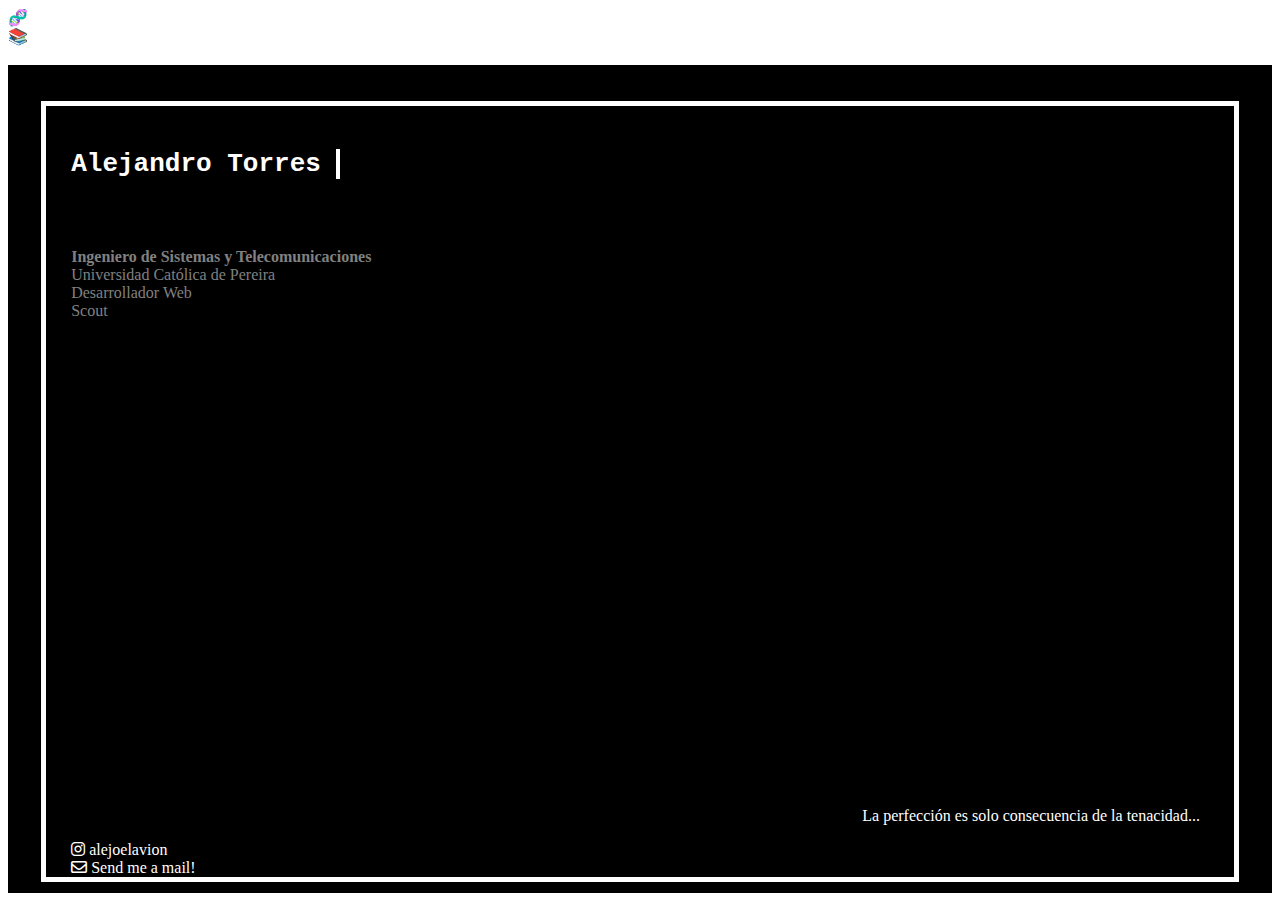
<file: index.html>
<!DOCTYPE html>
<html lang="en">
<head>
    <meta charset="UTF-8">
    <meta name="viewport" content="width=device-width, initial-scale=1.0">
    <title>Portfolio</title>

    <link rel="icon" href="static/favicon.svg" type="image/x-icon">


    <!--css-->
    <link rel="stylesheet" href="styles.css">
    <!--BOOTSTRAP-->
    <link href="https://cdn.jsdelivr.net/npm/bootstrap@5.2.3/dist/css/bootstrap.min.css" rel="stylesheet" integrity="sha384-rbsA2VBKQhggwzxH7pPCaAqO46MgnOM80zW1RWuH61DGLwZJEdK2Kadq2F9CUG65" crossorigin="anonymous">
    <!--FONT AWESOME-->
    <link rel="stylesheet" href="https://cdnjs.cloudflare.com/ajax/libs/font-awesome/6.2.0/css/all.css"></link>

  </head>
<body>

  <nav class="navbar navbar-dark bg-dark">
    <div class="container-fluid" style="justify-content: center;">
    

      <a class="btn btn-primary" href="#">🧬
      </a>

      <div style="width: 5px;"></div>

        
        <a class="btn btn-success" href="adn.html">📚
        </a>
    

      <div style="width: 5px;"></div>

        <a class="btn btn-danger" href="projects.html">⚙
        </a>

    </div>
  </nav>

    <div id="adn">
    <br>
    <br>
      <div id="adninside" style="position: relative;">

      
        <h1 id="nombre">Alejandro Torres</h1>

        <br><br>



      <p style="color: gray;">
        <strong>
        Ingeniero de Sistemas y Telecomunicaciones
      </strong>
        <br>
        Universidad Católica de Pereira
        <br>  
        
        Desarrollador Web
        <br>
        Scout
        
      </p>
      <div style="position: absolute; bottom: 0; width: 95%;">
        
      <p style="text-align: right;">La perfección es solo consecuencia de la tenacidad...</p>

      <a href="https://www.instagram.com/alejoelavion/" target="_blank" style="text-decoration: none;">  <i class="fa-brands fa-instagram"></i> alejoelavion </a>
     <br>
      <a href="mailto:alejandro1.marin@ucp.edu.co" target="_blank" style="text-decoration: none;"><i class="fa-regular fa-envelope"></i> Send me a mail!</a>
      </div>
    </div>
    </div>

  
</body>
</html>
</file>
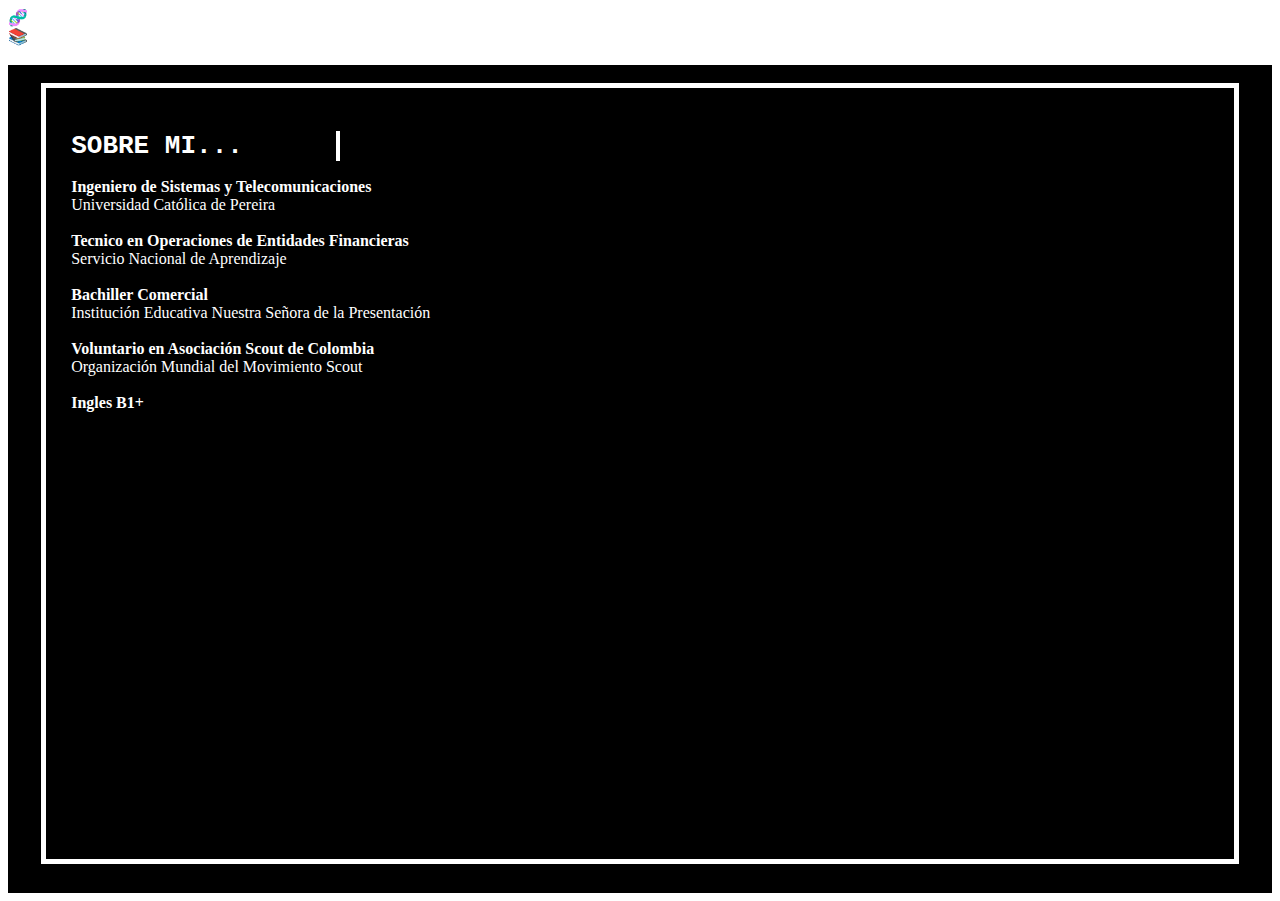
<file: adn.html>
<!DOCTYPE html>
<html lang="en">

    <meta charset="UTF-8">
    <meta name="viewport" content="width=device-width, initial-scale=1.0">
    <title>ADN</title>
    <link rel="icon" href="static/favicon.svg" type="image/x-icon">


    <!--css-->
    <link rel="stylesheet" href="styles.css">
    <!--BOOTSTRAP-->
    <link href="https://cdn.jsdelivr.net/npm/bootstrap@5.2.3/dist/css/bootstrap.min.css" rel="stylesheet" integrity="sha384-rbsA2VBKQhggwzxH7pPCaAqO46MgnOM80zW1RWuH61DGLwZJEdK2Kadq2F9CUG65" crossorigin="anonymous">
    <!--FONT AWESOME-->
    <link rel="stylesheet" href="https://cdnjs.cloudflare.com/ajax/libs/font-awesome/6.2.0/css/all.css"></link>


</head>
<body>

    <nav class="navbar navbar-dark bg-dark">
        <div class="container-fluid" style="justify-content: center;">
        
    
          <a class="btn btn-primary" href="index.html">🧬
          </a>
    
          <div style="width: 5px;"></div>
    
            
            <a class="btn btn-success" href="adn.html">📚
            </a>
          
    
          <div style="width: 5px;"></div>
    
            <a class="btn btn-danger" href="projects.html">⚙
            </a>
    
        </div>
      </nav>

      <div id="adn">
        <br>
        <div id="adninside" style="position: relative;">

        <H1 id="nombre">SOBRE MI...</H1>

        <p>
           <strong>Ingeniero de Sistemas y Telecomunicaciones </strong>  <br>
            Universidad Católica de Pereira <br> <br>

            <strong>Tecnico en Operaciones de Entidades Financieras </strong><br>
            Servicio Nacional de Aprendizaje <br> <br>

            <strong>Bachiller Comercial</strong> <br>
            Institución Educativa Nuestra Señora de la Presentación <br><br>

            <strong>Voluntario en Asociación Scout de Colombia</strong> <br>
            Organización Mundial del Movimiento Scout <br><br>

            <strong>Ingles B1+</strong>


        </p>

        </div>


      </div>
    
    
</body>
</html>
</file>
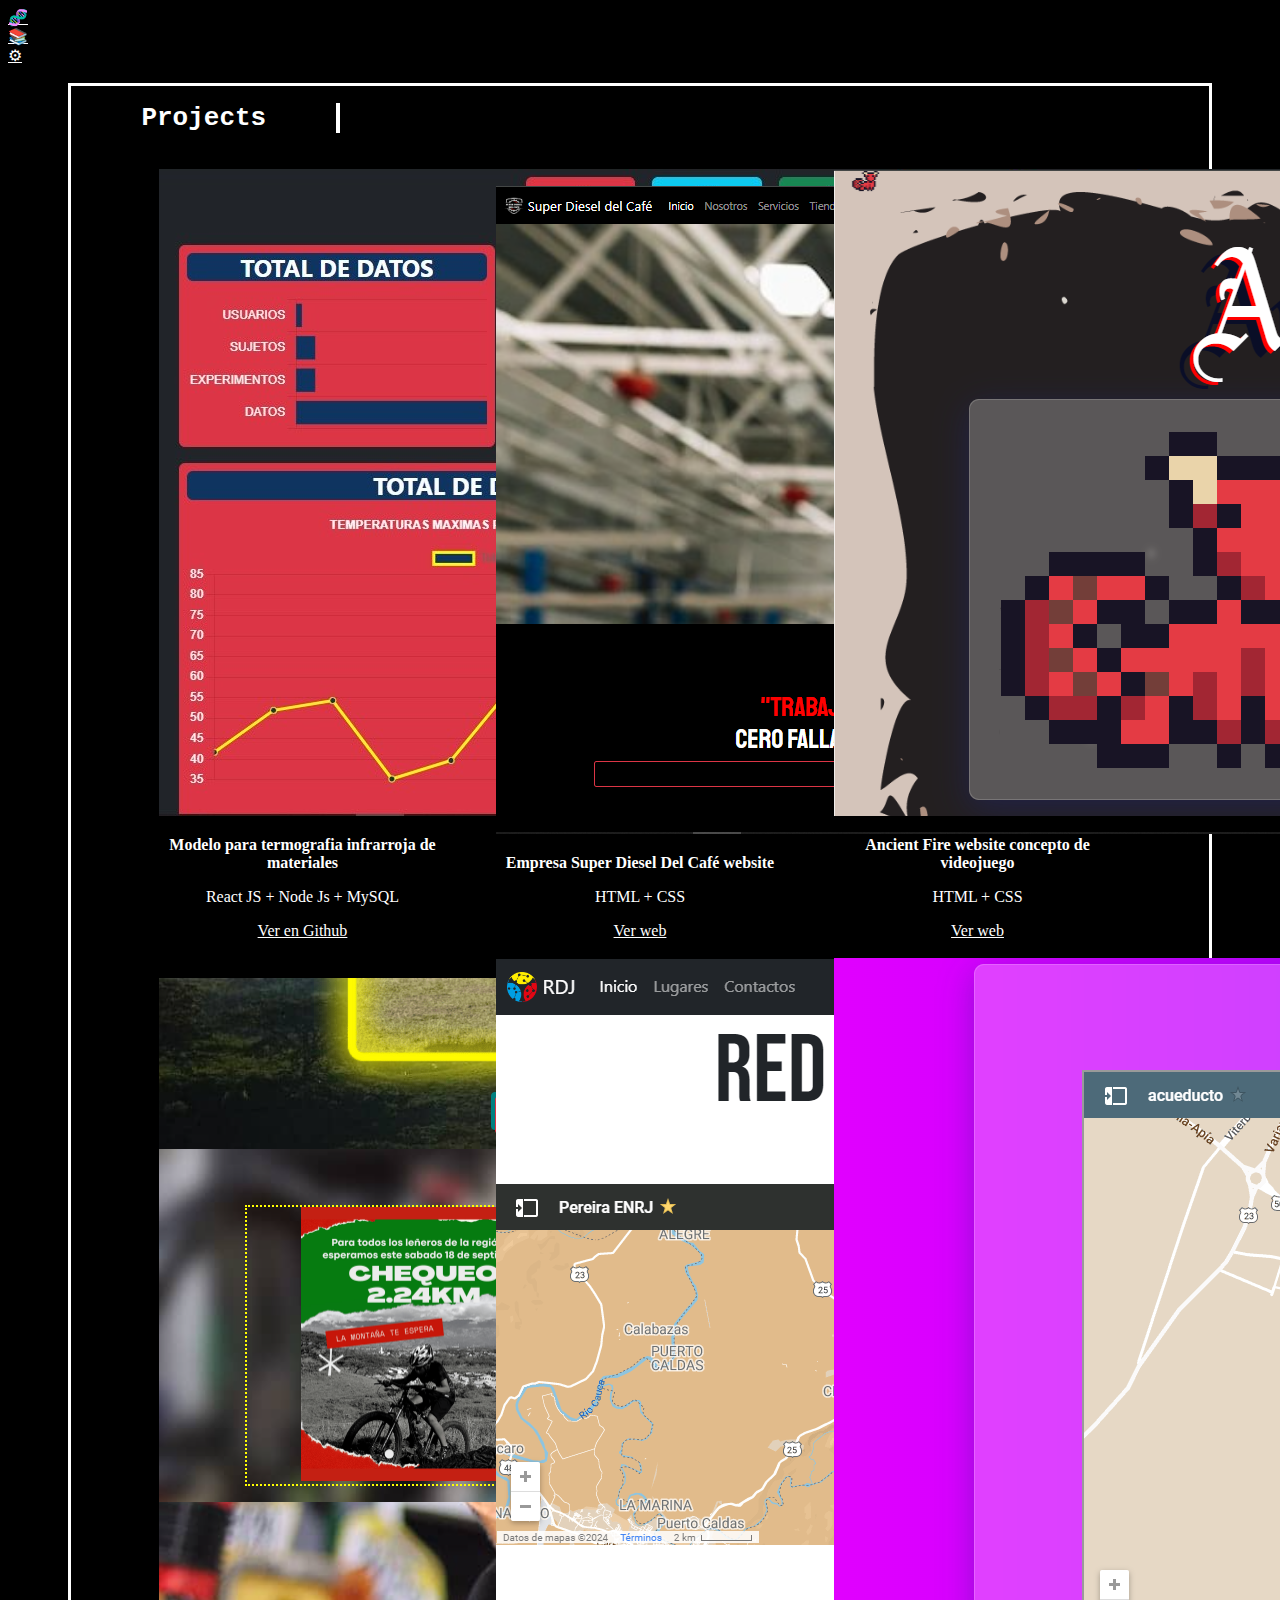
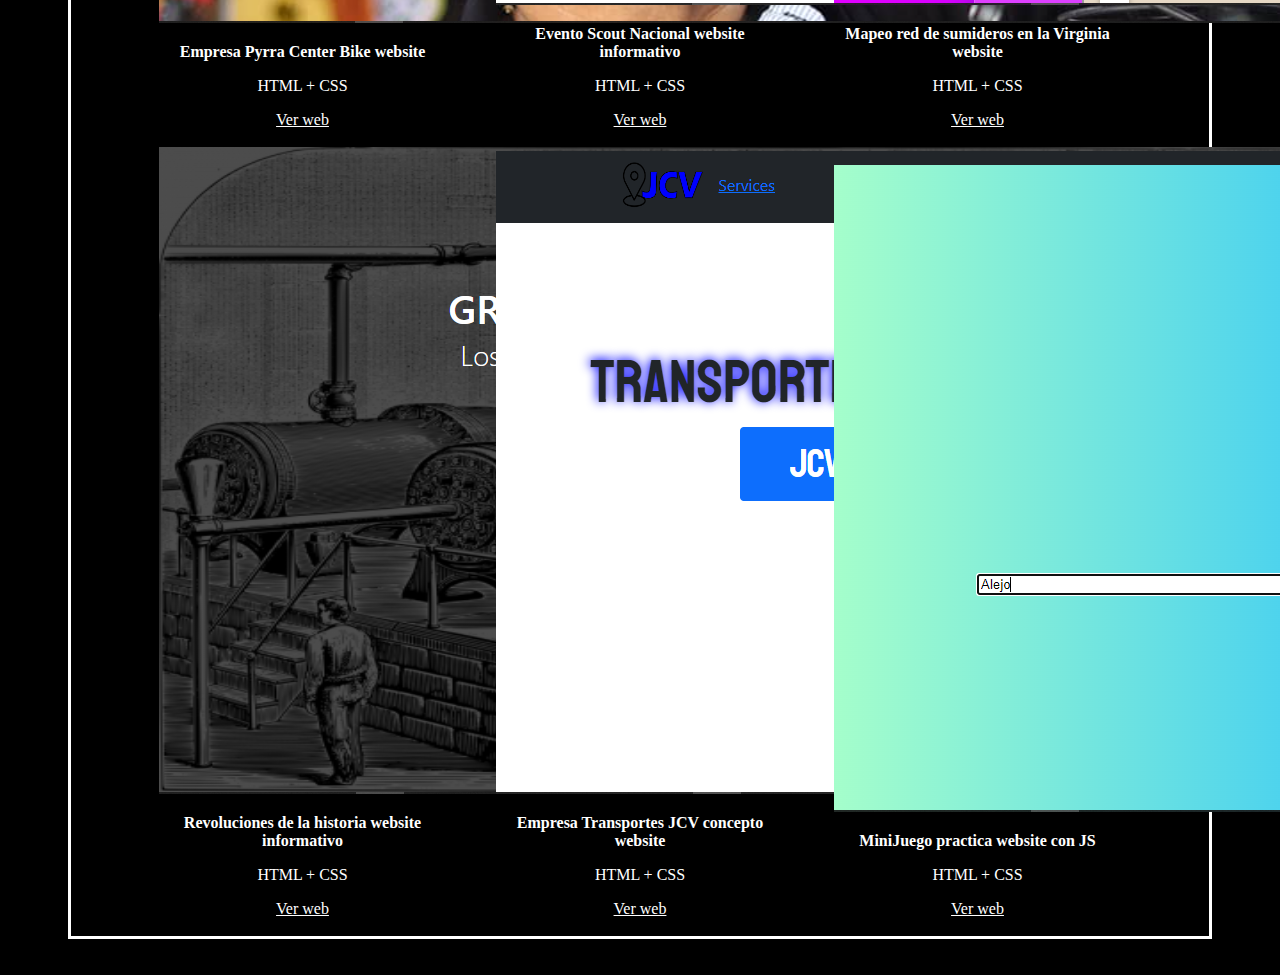
<file: projects.html>
<!DOCTYPE html>
<html lang="en">
<head>
    <meta charset="UTF-8">
    <meta name="viewport" content="width=device-width, initial-scale=1.0">
    <title>Projects</title>

    <link rel="icon" href="static/favicon.svg" type="image/x-icon">

     <!--css-->
     <link rel="stylesheet" href="styles.css">
     <!--BOOTSTRAP-->
     <link href="https://cdn.jsdelivr.net/npm/bootstrap@5.2.3/dist/css/bootstrap.min.css" rel="stylesheet" integrity="sha384-rbsA2VBKQhggwzxH7pPCaAqO46MgnOM80zW1RWuH61DGLwZJEdK2Kadq2F9CUG65" crossorigin="anonymous">
     <!--FONT AWESOME-->
     <link rel="stylesheet"  href="https://use.fontawesome.com/releases/v5.8.1/css/all.css" integrity="sha384-50oBUHEmvpQ+1lW4y57PTFmhCaXp0ML5d60M1M7uH2+nqUivzIebhndOJK28anvf" crossorigin="anonymous">

</head>
<body style="background-color: black;">

  <nav class="navbar navbar-dark bg-dark">
    <div class="container-fluid" style="justify-content: center;">
    

      <a class="btn btn-primary" href="index.html">🧬
      </a>

      <div style="width: 5px;"></div>

      
        <a class="btn btn-success" href="adn.html">📚
        </a>
    
      <div style="width: 5px;"></div>

        <a class="btn btn-danger" href="projects.html">⚙
        </a>

    </div>
  </nav>

  <br>

  <div id="adn">


  <div id="projects">

    <h1 id="nombre">Projects</h1>

    <br>

    <div class="card text-light" style="width: 18rem; display: inline-block; margin-left: 2%;margin-right: 2%;">
        <img src="static/projects/colectivo.jpg" class="card-img-top" alt="...">
        <div class="card-body" style="background-color: black;">
          
          <strong><p class="card-text">Modelo para termografia infrarroja de materiales</p></strong>
          <p>React JS + Node Js + MySQL</p>
          <a href="#" class="btn btn-danger">Ver en Github</a>
          </div>

    </div>

    <div class="card text-light" style="width: 18rem; display: inline-block;margin-left: 2%;margin-right: 2%;">
        <img src="static/projects/superdiesel.png" class="card-img-top" alt="...">
        <div class="card-body" style="background-color: black;">
            <strong><p class="card-text">Empresa Super Diesel Del Café website</p></strong>
            <p>HTML + CSS</p>
            <a href="https://icebreaker26.github.io/SuperDieseldelCafe/index.html" target="_blank" class="btn btn-danger">Ver web</a>
            </div>
    </div>

    <div class="card text-light" style="width: 18rem; display: inline-block;margin-left: 2%;margin-right: 2%;">
        <img src="static/projects/ancientfire.png" class="card-img-top" alt="...">
        <div class="card-body" style="background-color: black;">
            <strong><p class="card-text"> Ancient Fire website concepto de videojuego</p></strong>
            <p>HTML + CSS</p>
            <a href="https://icebreaker26.github.io/ancientfire/" target="_blank" class="btn btn-danger">Ver web</a>
            </div>
    </div>

    <br>
    <br>

    <div class="card text-light" style="width: 18rem; display: inline-block;margin-left: 2%;margin-right: 2%;">
        <img src="static/projects/pyrracenterbike.png" class="card-img-top" alt="...">
        <div class="card-body" style="background-color: black;">
            <strong><p class="card-text">Empresa Pyrra Center Bike website</p></strong>
            <p>HTML + CSS</p>
            <a href="https://icebreaker26.github.io/PyrraCenterBike/index.html" target="_blank" class="btn btn-danger">Ver web</a>
            </div>
    </div>

    <div class="card text-light" style="width: 18rem; display: inline-block; margin-left: 2%;margin-right: 2%;">
        <img src="static/projects/rdj.png" class="card-img-top" alt="...">
        <div class="card-body" style="background-color: black;">
            <strong><p class="card-text">Evento Scout Nacional website informativo</p></strong>
            <p>HTML + CSS</p>
            <a href="https://icebreaker26.github.io/RDJ/" target="_blank" class="btn btn-danger">Ver web</a>
            </div>
    </div>

    <div class="card text-light" style="width: 18rem; display: inline-block;margin-left: 2%;margin-right: 2%;">
        <img src="static/projects/sumiderosesp.png" class="card-img-top" alt="...">
        <div class="card-body" style="background-color: black;">
            <strong><p class="card-text">Mapeo red de sumideros en la Virginia website</p></strong>
            <p>HTML + CSS</p>
            <a href="https://icebreaker26.github.io/sumiderosesp/" target="_blank" class="btn btn-danger">Ver web</a>
            </div>
    </div>

    <br>
    <br>

    <div class="card text-light" style="width: 18rem; display: inline-block;margin-left: 2%;margin-right: 2%;">
        <img src="static/projects/revoluciones.png" class="card-img-top" alt="...">
        <div class="card-body" style="background-color: black;">
            <strong><p class="card-text">Revoluciones de la historia website informativo</p></strong>
            <p>HTML + CSS</p>
            <a href="https://icebreaker26.github.io/revoluciones/" target="_blank" class="btn btn-danger">Ver web</a>
            </div>
    </div>

    <div class="card text-light" style="width: 18rem; display: inline-block; margin-left: 2%;margin-right: 2%;">
        <img src="static/projects/jcv.png" class="card-img-top" alt="...">
        <div class="card-body" style="background-color: black;">
            <strong><p class="card-text">Empresa Transportes JCV concepto website</p></strong>
            <p>HTML + CSS</p>
            <a href="https://icebreaker26.github.io/JCV/" target="_blank" class="btn btn-danger">Ver web</a>
            </div>
    </div>

    <div class="card text-light" style="width: 18rem; display: inline-block; margin-left: 2%;margin-right: 2%;">
        <img src="static/projects/crush.png" class="card-img-top" alt="...">
        <div class="card-body" style="background-color: black;">
            <strong><p class="card-text">MiniJuego practica website con JS </p></strong>
            <p>HTML + CSS</p>
            <a href="https://icebreaker26.github.io/crush/" target="_blank" class="btn btn-danger">Ver web</a>
            </div>
    </div>

    
  <br>
  <br>


</div>
<br>
<br>
</div>



    
</body>
</html>
</file>
<file: styles.css>
#projects{

  /*  background-color: red;*/
    width: 90%;
    margin-top: 2%;
    margin-bottom: 2%;
    margin: auto;
    text-align: center;
    border-style: solid;    
    
}

#nombre {
    
    display: block;
    font-family: monospace;
    white-space: nowrap;
    border-right: 4px solid;
    width: 17ch;
    animation: typing 2s steps(16), blink .5s infinite step-end alternate;
    overflow: hidden;
  }
  
  @keyframes typing {
    from { width: 0 }
  }
  
  @keyframes blink {
    50% { border-color: transparent }
  }
  

#adn{

    width: 100%; 
    margin: auto;
    color:white;
    background-color: black;
    height: 92vh;
    padding: auto;
}

#adninside{
    border-width: thick;
    border-style: solid;
    border-color: white;
    width: 90%;
    height: 80vh;
    margin: auto;
    padding: 2%;

}

#education{

    width: 80%; 
    margin: auto;
    text-align: center;
    border-radius: 5%;
    color:black;
}

a:link, :visited, :active{
    color: #fff;
}
</file>
